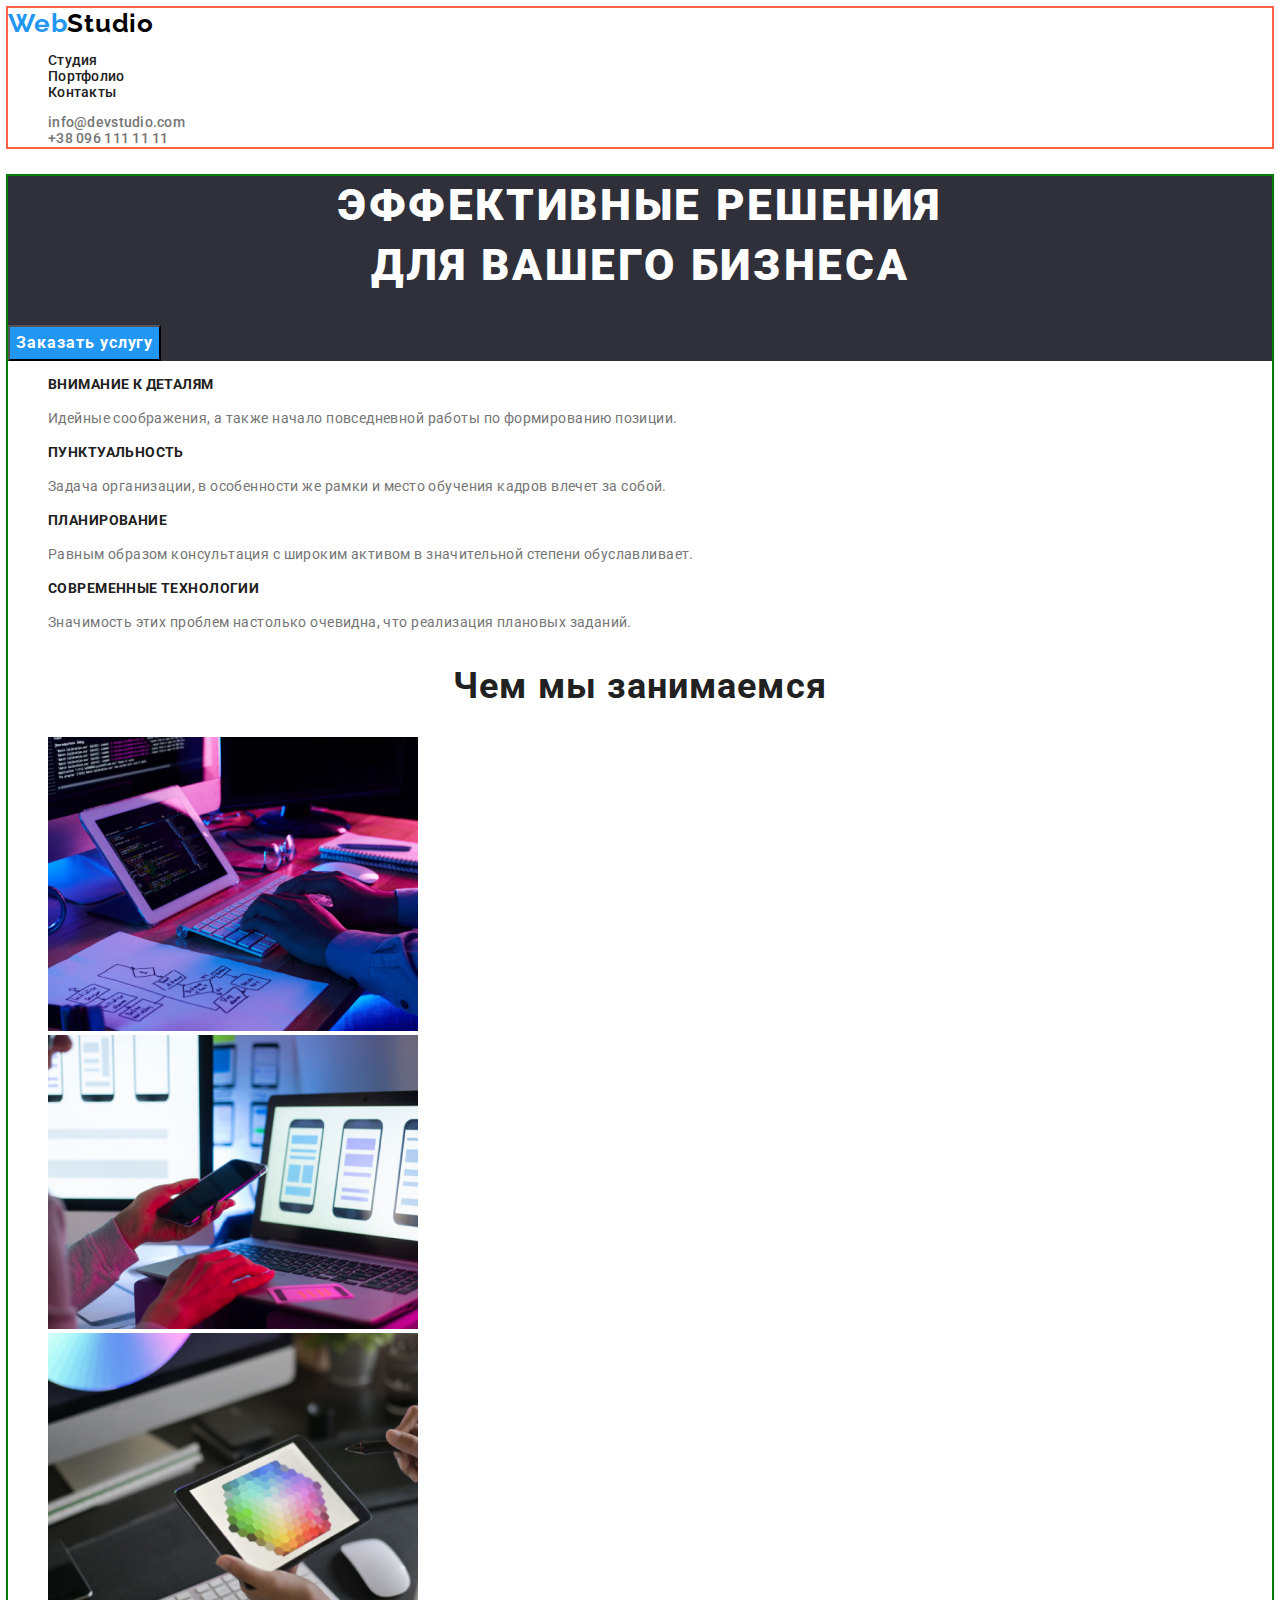
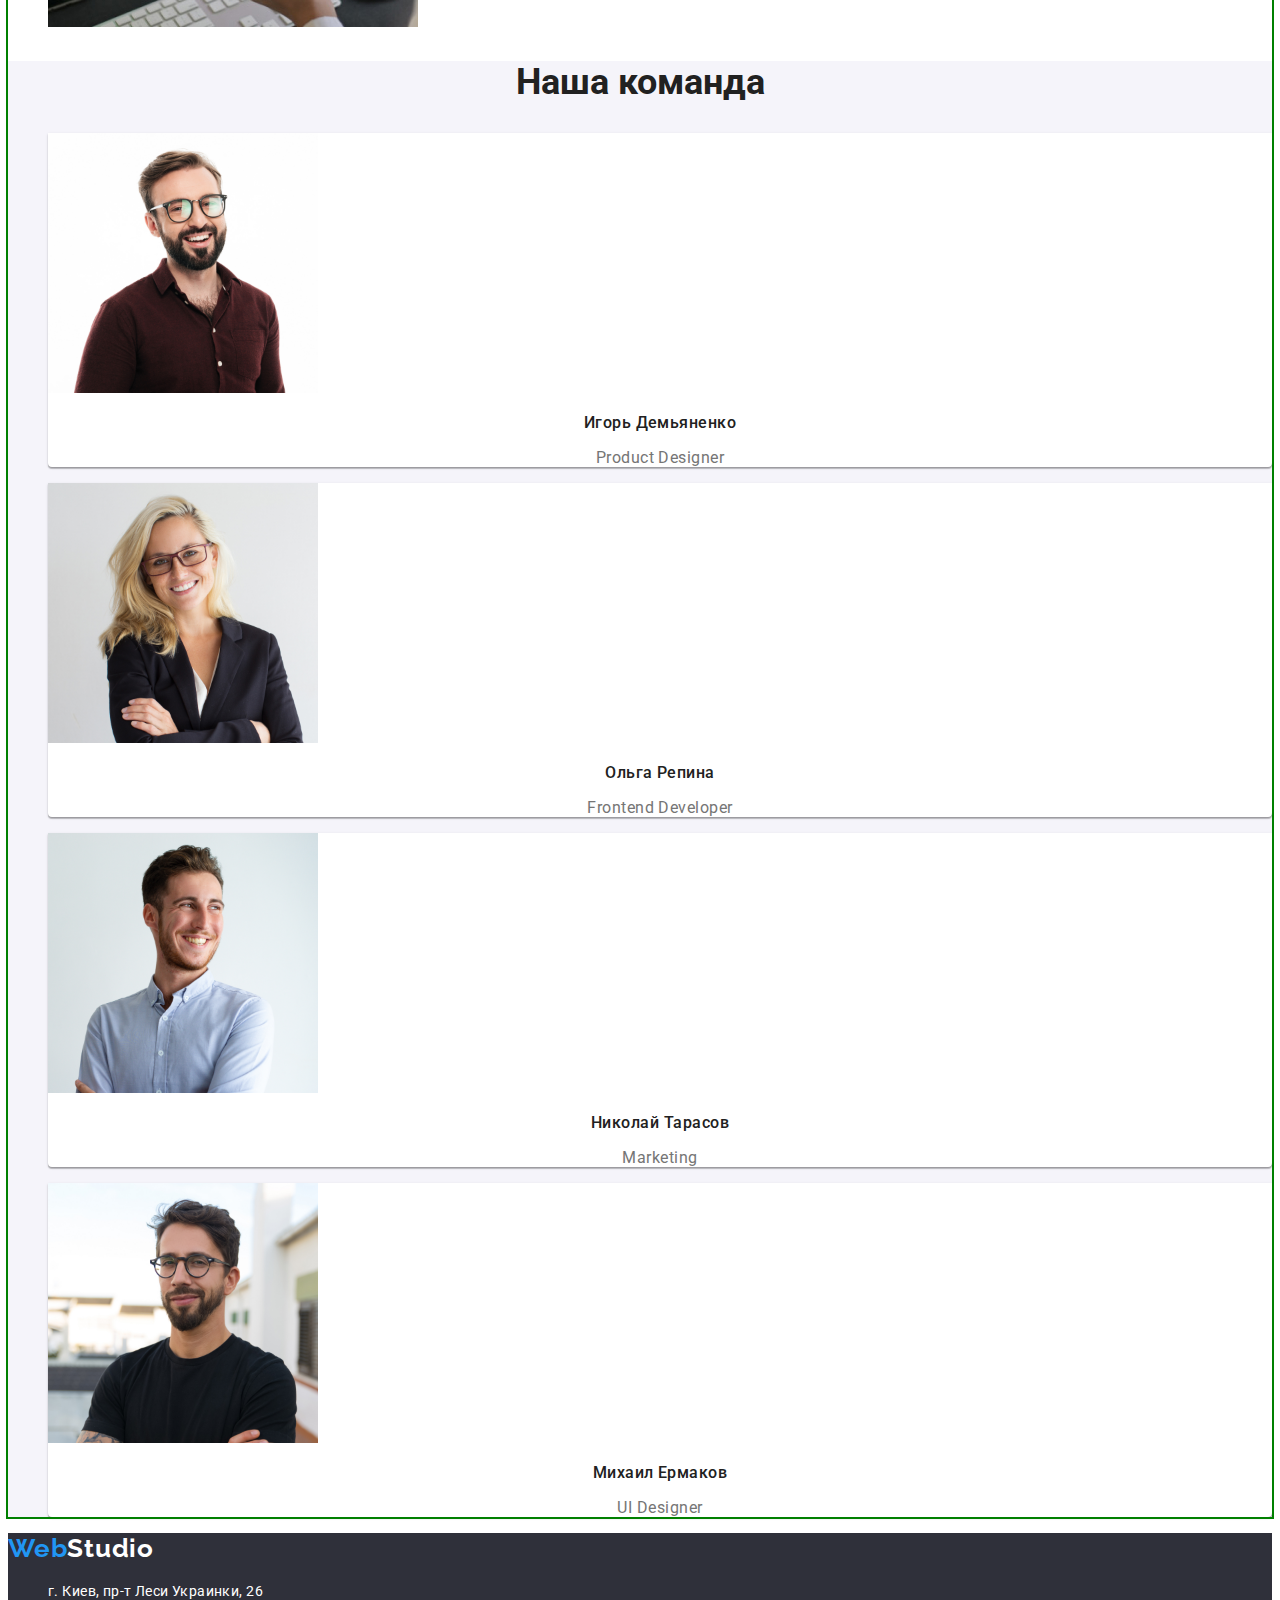
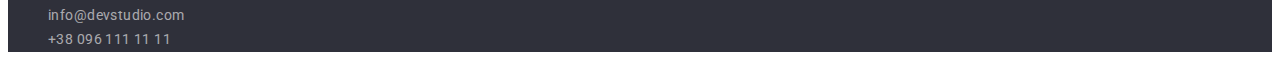
<file: index.html>
<!DOCTYPE html>
<html lang="ru">
  <head>
    <meta charset="UTF-8" />
    <meta http-equiv="X-UA-Compatible" content="IE=edge" />
    <meta name="viewport" content="width=device-width, initial-scale=1.0" />
    <title>WebStudio</title>
    <link rel="preconnect" href="https://fonts.googleapis.com" />
    <link rel="preconnect" href="https://fonts.gstatic.com" crossorigin />
    <link
      href="https://fonts.googleapis.com/css2?family=Raleway:wght@700&family=Roboto:wght@400;500;700;900&display=swap"
      rel="stylesheet"
    />
    <link
      rel="stylesheet"
      href="https://cdnjs.cloudflare.com/ajax/libs/modern-normalize/1.1.0/modern-normalize.min.css"
      integrity="sha512-wpPYUAdjBVSE4KJnH1VR1HeZfpl1ub8YT/NKx4PuQ5NmX2tKuGu6U/JRp5y+Y8XG2tV+wKQpNHVUX03MfMFn9Q=="
      crossorigin="anonymous"
      referrerpolicy="no-referrer"
    />
    <link rel="stylesheet" href="./Css/style.css" />
  </head>
  <body>
    <!--header-->
    <header class="header">
      <a href="#" class="header-logo">Web<span class="header-desk">Studio</span></a>
      <nav class="header-nav">
        <ul class="header-list list">
          <li class="header-item"><a href="./index.html" class="header-link link"> Студия</a></li>
          <li class="header-item">
            <a href="./portfolio.html" class="header-link link">Портфолио</a>
          </li>
          <li class="header-item"><a href="#контакты" class="header-link link">Контакты</a></li>
        </ul>
      </nav>
      <ul class="header-items list">
        <li class="header-item">
          <a href="mailto:info@devstudio.com" class="header-contact link">info@devstudio.com</a>
        </li>
        <li class="header-item">
          <a href="tel:+380961111111" class="header-contact link">+38 096 111 11 11</a>
        </li>
      </ul>
    </header>
    <!--main content-->
    <main class="hero">
      <!-- hero-section -->
      <section class="hero-section">
        <h1 class="hero-text">
          Эффективные решения <br />
          для вашего бизнеса
        </h1>
        <button type="button" class="hero-button">Заказать услугу</button>
      </section>
      <!--section benefist-->
      <section class="benefist">
        <h2 class="benefist-subject">Дополнительная информация</h2>
        <ul class="benefist-list list">
          <li class="benefist-item">
            <h3 class="benefist-title">Внимание к деталям</h3>
            <p class="benefist-text">
              Идейные соображения, а также начало повседневной работы по формированию позиции.
            </p>
          </li>
          <li class="benefist-item">
            <h3 class="benefist-title">Пунктуальность</h3>
            <p class="benefist-text">
              Задача организации, в особенности же рамки и место обучения кадров влечет за собой.
            </p>
          </li>
          <li class="benefist-item">
            <h3 class="benefist-title">Планирование</h3>
            <p class="benefist-text">
              Равным образом консультация с широким активом в значительной степени обуславливает.
            </p>
          </li>
          <li class="benefist-item">
            <h3 class="benefist-title">Современные технологии</h3>
            <p class="benefist-text">
              Значимость этих проблем настолько очевидна, что реализация плановых заданий.
            </p>
          </li>
        </ul>
      </section>
      <!--section case-->
      <section class="case">
        <h2 class="case-heading">Чем мы занимаемся</h2>
        <ul class="case-list list">
          <li>
            <img src="./images/box1.jpg" alt="верстка на компьютере" width="370" />
          </li>
          <li>
            <img src="./images/box2.jpg" alt="адаптация на планшет" width="370" />
          </li>
          <li>
            <img src="./images/box3.jpg" alt="адаптация на телефон" width="370" />
          </li>
        </ul>
      </section>
      <!-- section team -->
      <section class="team">
        <h2 class="team-heading">Наша команда</h2>
        <ul class="team-list list">
          <li class="team-item">
            <img src="./images/img1.jpg" alt="фото команды 1" width="270" />
            <h3 class="team-title">Игорь Демьяненко</h3>
            <p lang="en" class="team-text">Product Designer</p>
          </li>
          <li class="team-item">
            <img src="./images/img2.jpg" alt="фото команды 2" width="270" />
            <h3 class="team-title">Ольга Репина</h3>
            <p lang="en" class="team-text">Frontend Developer</p>
          </li>
          <li class="team-item">
            <img src="./images/img3.jpg" alt="фото команды 3" width="270" />
            <h3 class="team-title">Николай Тарасов</h3>
            <p lang="en" class="team-text">Marketing</p>
          </li>
          <li class="team-item">
            <img src="./images/img4.jpg" alt="фото команды 4" width="270" />
            <h3 class="team-title">Михаил Ермаков</h3>
            <p lang="en" class="team-text">UI Designer</p>
          </li>
        </ul>
      </section>
    </main>
    <!-- footer -->
    <footer class="footer">
      <a href="#" class="footer-logo">Web<span class="footer-desk">Studio</span></a>
      <ul id="контакты" class="footer-list list">
        <li><a href="#контакты" class="footer-adress link">г. Киев, пр-т Леси Украинки, 26</a></li>
        <li><a href="mailto:info@devstudio.com" class="footer-link link">info@devstudio.com</a></li>
        <li><a href="tel:+380961111111" class="footer-link link">+38 096 111 11 11</a></li>
      </ul>
    </footer>
  </body>
</html>
</file>
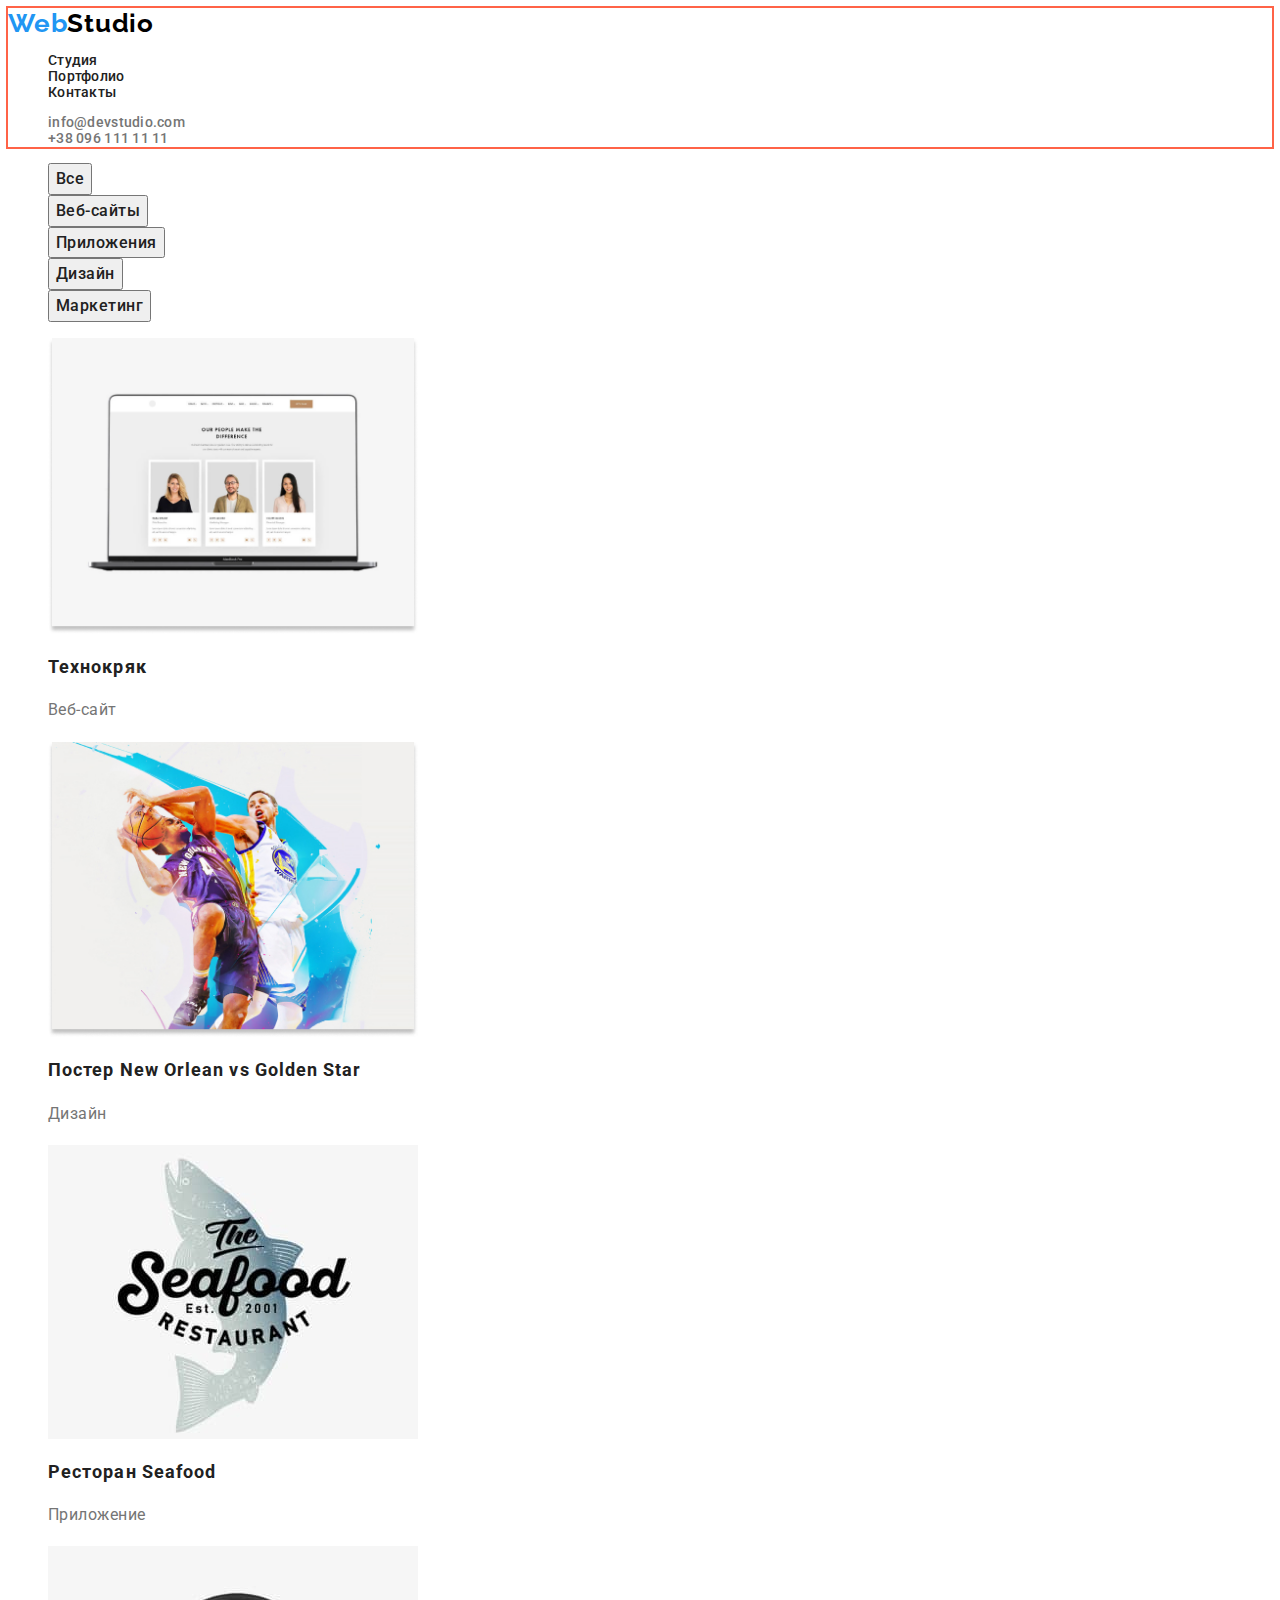
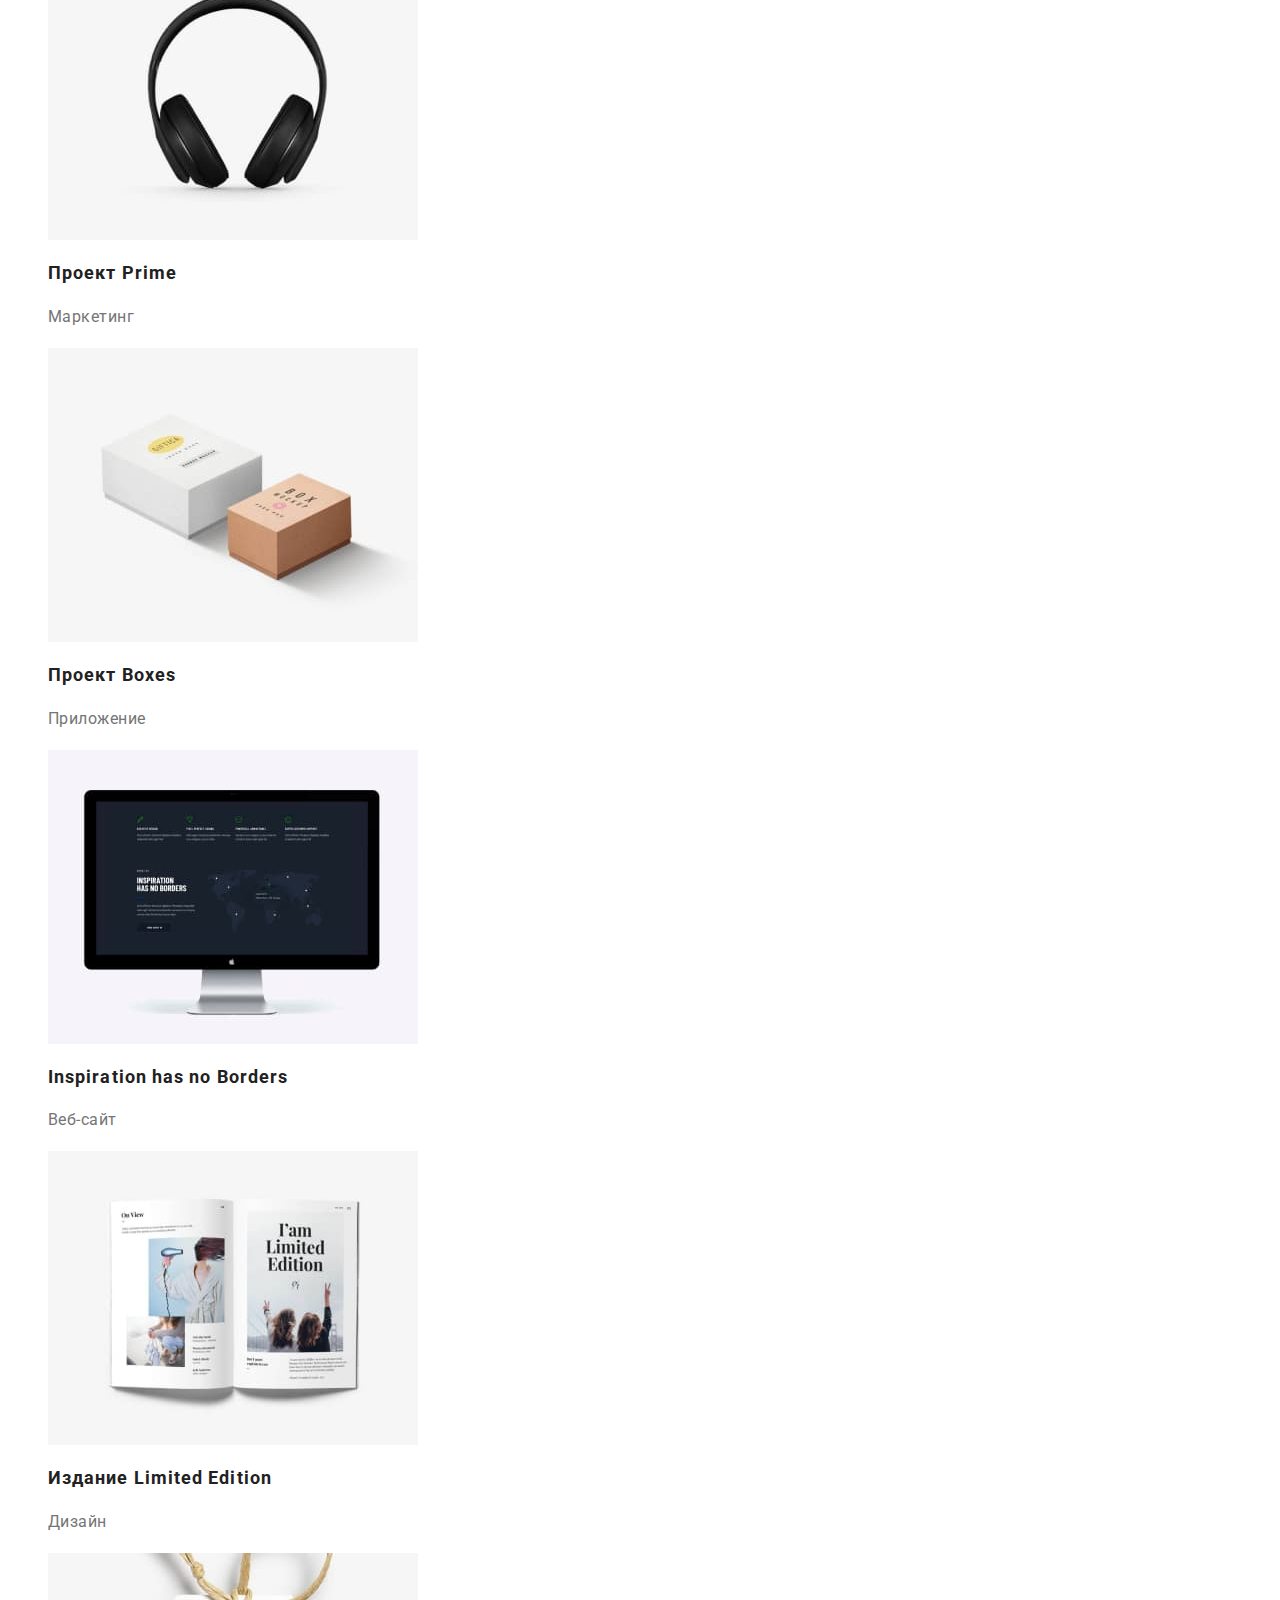
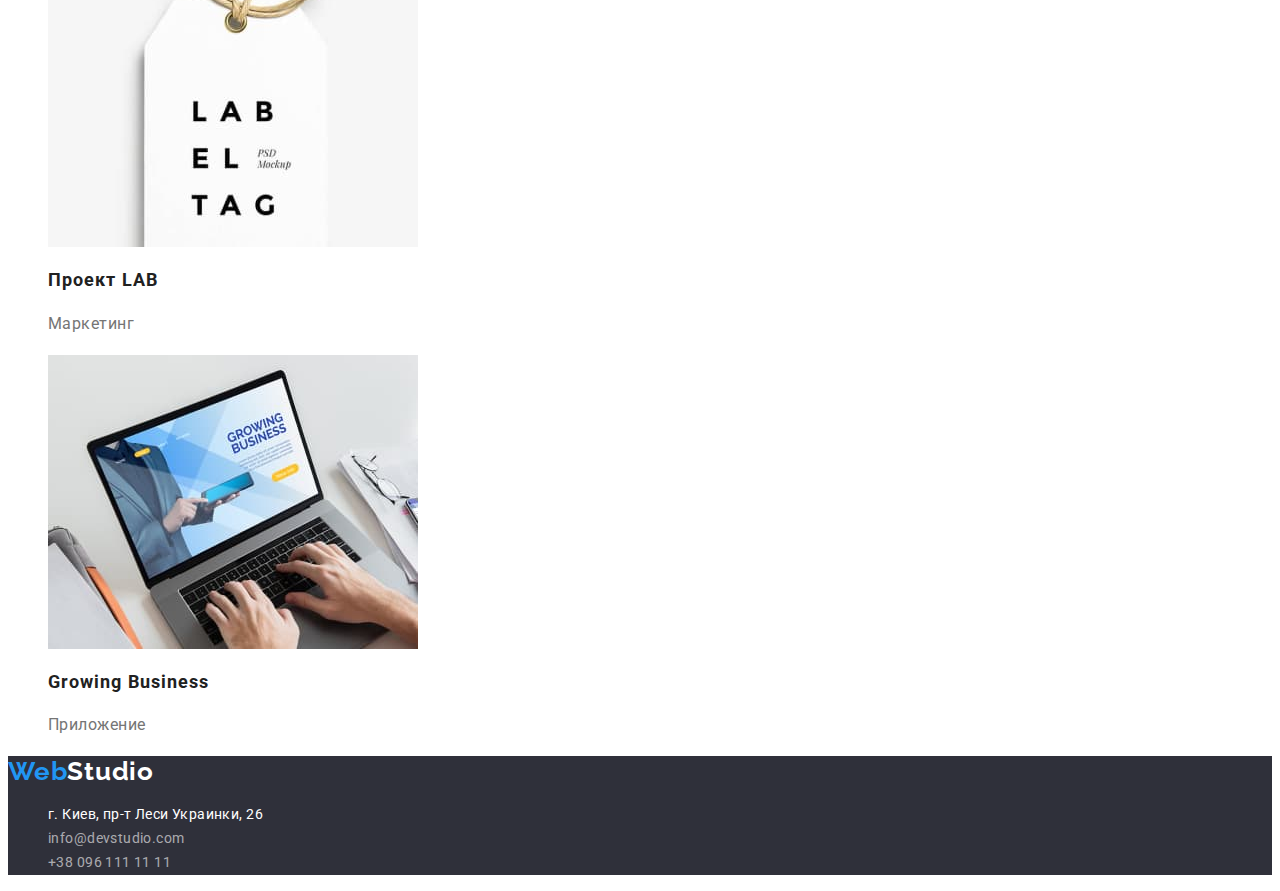
<file: portfolio.html>
<!DOCTYPE html>
<html lang="ru">
  <head>
    <meta charset="UTF-8" />
    <meta http-equiv="X-UA-Compatible" content="IE=edge" />
    <meta name="viewport" content="width=device-width, initial-scale=1.0" />
    <title>WebStudio</title>
    <link rel="preconnect" href="https://fonts.googleapis.com" />
    <link rel="preconnect" href="https://fonts.gstatic.com" crossorigin />
    <link
      href="https://fonts.googleapis.com/css2?family=Raleway:wght@700&family=Roboto:wght@400;500;700;900&display=swap"
      rel="stylesheet"
    />
    <link rel="stylesheet" href="./Css/style.css" />
  </head>
  <body>
    <!--header-->
    <header class="header">
      <a href="#" class="header-logo">Web<span class="header-desk">Studio</span></a>
      <nav class="header-nav">
        <ul class="header-list list">
          <li class="header-item"><a href="./index.html" class="header-link link"> Студия</a></li>
          <li class="header-item">
            <a href="./portfolio.html" class="header-link link">Портфолио</a>
          </li>
          <li class="header-item"><a href="#контакты" class="header-link link">Контакты</a></li>
        </ul>
      </nav>
      <ul class="header-items list">
        <li class="header-item">
          <a href="mailto:info@devstudio.com" class="header-contact link">info@devstudio.com</a>
        </li>
        <li class="header-item">
          <a href="tel:+380961111111" class="header-contact link">+38 096 111 11 11</a>
        </li>
      </ul>
    </header>
    <!-- main content -->
    <main>
      <ul class="main-list list">
        <li><button type="button" class="main-button">Все</button></li>
        <li><button type="button" class="main-button">Веб-сайты</button></li>
        <li><button type="button" class="main-button">Приложения</button></li>
        <li><button type="button" class="main-button">Дизайн</button></li>
        <li><button type="button" class="main-button">Маркетинг</button></li>
      </ul>

      <section class="project-section">
        <h1 class="project-subject">Наши работы</h1>
        <h2 class="project-subject">Примеры сайтов</h2>
        <ul class="project-list list">
          <li class="project-item">
            <a href="" class="project-link link">
              <img src="./images/img1.png" alt="фото сотрудников" width="370" />
              <h3 class="project-title">Технокряк</h3>
              <p class="project-text">Веб-сайт</p>
            </a>
          </li>
          <li class="project-item">
            <a href="" class="project-link link">
              <img src="./images/img.jpg" alt="игра в батскетбол" width="370" />
              <h3 lang="en" class="project-title">Постер New Orlean vs Golden Star</h3>
              <p class="project-text">Дизайн</p>
            </a>
          </li>
          <li class="project-item">
            <a href="" class="project-link link">
              <img src="./images/img11.jpg" alt="ресторан" width="370" />
              <h3 class="project-title">Ресторан Seafood</h3>
              <p class="project-text">Приложение</p>
            </a>
          </li>
          <li class="project-item">
            <a href="" class="project-link link">
              <img src="./images/img21.jpg" alt="наушники" width="370" />
              <h3 class="project-title">Проект Prime</h3>
              <p class="project-text">Маркетинг</p>
            </a>
          </li>
          <li class="project-item">
            <a href="" class="project-link link">
              <img src="./images/img33.jpg" alt="коробки" width="370" />
              <h3 class="project-title">Проект Boxes</h3>
              <p class="project-text">Приложение</p>
            </a>
          </li>
          <li class="project-item">
            <a href="" class="project-link link">
              <img src="./images/img44.jpg" alt="компьютер" width="370" />
              <h3 lang="en" class="project-title">Inspiration has no Borders</h3>
              <p class="project-text">Веб-сайт</p>
            </a>
          </li>
          <li class="project-item">
            <a href="" class="project-link link">
              <img src="./images/img55.jpg" alt="Книга" width="370" />
              <h3 class="project-title">Издание Limited Edition</h3>
              <p class="project-text">Дизайн</p>
            </a>
          </li>
          <li class="project-item">
            <a href="" class="project-link link">
              <img src="./images/img66.jpg" alt="Бирка" width="370" />
              <h3 class="project-title">Проект LAB</h3>
              <p class="project-text">Маркетинг</p>
            </a>
          </li>
          <li class="project-item">
            <a href="" class="project-link link">
              <img src="./images/img77.jpg" alt="Ноутбук" width="370" />
              <h3 lang="en" class="project-title">Growing Business</h3>
              <p class="project-text">Приложение</p>
            </a>
          </li>
        </ul>
      </section>
    </main>
    <!-- footer -->
    <footer class="footer">
      <a href="#" class="footer-logo">Web<span class="footer-desk">Studio</span></a>
      <ul id="контакты" class="footer-list list">
        <li><a href="#контакты" class="footer-adress link">г. Киев, пр-т Леси Украинки, 26</a></li>
        <li><a href="mailto:info@devstudio.com" class="footer-link link">info@devstudio.com</a></li>
        <li><a href="tel:+380961111111" class="footer-link link">+38 096 111 11 11</a></li>
      </ul>
    </footer>
  </body>
</html>
</file>
<file: Css/style.css>
:root {
  --title-color: #212121;
  --main-font: roboto, sans-serif;
  --background-color: #ffffff;
  --logo-color: #2196f3;
  --contact-color: #757575;
}

body {
  font-family: var(--main-font);
  background-color: var(--background-color);
  color: var(--title-color);
}
/*--------------------- header*/
.header {
  background-color: var(--background-color);
  outline: 2px solid tomato;
}
.list {
  list-style: none;
}
.header-list,
.header-items {
  font-weight: 500;
  font-size: 14px;
  line-height: 1.14;
  letter-spacing: 0.02em;
}
.header-logo,
.footer-logo {
  font-family: 'Raleway';
  font-style: normal;
  font-weight: 700;
  font-size: 26px;
  line-height: 1.19;
  letter-spacing: 0.03em;
  color: var(--logo-color);
}
.header-desk,
.footer-desk {
  color: #000;
}
.logo,
.header-logo,
.footer-logo,
.link {
  text-decoration: none;
}
.header-link {
  font-weight: 500;
  font-size: 14px;
  line-height: 1.14;
  letter-spacing: 0.02em;
  color: var(--title-color);
}
.header-contact {
  color: var(--contact-color);
}
.link:hover,
.link:focus {
  color: var(--logo-color);
}
/* ------------hero-section-*/
.hero {
  outline: 2px solid green;
}
.hero-section {
  background-color: #2f303a;
}
.hero-text {
  font-weight: 900;
  font-size: 44px;
  line-height: 1.36;
  text-align: center;
  letter-spacing: 0.06em;
  text-transform: uppercase;
  color: var(--background-color);
}
.hero-button {
  font-family: 'Roboto';
  font-weight: 700;
  font-size: 16px;
  line-height: 1.88;
  display: flex;
  align-items: center;
  text-align: center;
  letter-spacing: 0.06em;
  color: var(--background-color);
  cursor: pointer;
  background-color: var(--logo-color);
}
.hero-button:hover,
.hero-button:focus {
  color: var(--background-color);
  background-color: #188ce8;
}
/* ------section benefist */
.benefist-subject,
.project-subject {
  display: none;
}
.benefist-title {
  font-weight: 700;
  font-size: 14px;
  line-height: 1.14;
  letter-spacing: 0.03em;
  text-transform: uppercase;
  color: var(--title-color);
}
.benefist-text {
  font-weight: 400;
  font-size: 14px;
  line-height: 1.71;
  letter-spacing: 0.03em;
  color: var(--contact-color);
}
/* --------case-section */
.case-heading {
  font-weight: 700;
  font-size: 36px;
  line-height: 1.17;
  text-align: center;
  letter-spacing: 0.03em;
  color: var(--title-color);
}

/* ---------team-section----- */
.team {
  background-color: #f5f4fa;
}
.team-heading {
  font-weight: 700;
  font-size: 36px;
  line-height: 1.17;
  text-align: center;
  letter-spacing: 0, 03em;
  color: var(--title-color);
}
.team-title {
  font-weight: 500;
  font-size: 16px;
  line-height: 1.19;
  text-align: center;
  letter-spacing: 0.03em;
  color: var(--title-color);
}
.team-text {
  font-weight: 400;
  font-size: 16px;
  line-height: 1.19;
  text-align: center;
  letter-spacing: 0.03em;
  color: var(--contact-color);
}
.team-item {
  background: var(--background-color);
  box-shadow: 0px 1px 3px rgba(0, 0, 0, 0.12), 0px 1px 1px rgba(0, 0, 0, 0.14),
    0px 2px 1px rgba(0, 0, 0, 0.2);
  border-radius: 0px 0px 4px 4px;
}
/* ----------footer-------------- */
.footer-adress {
  font-weight: 400;
  font-size: 14px;
  line-height: 1.71;
  letter-spacing: 0.03em;
  color: var(--background-color);
}
.footer-link {
  font-weight: 400;
  font-size: 14px;
  line-height: 1.71;
  letter-spacing: 0.03em;
  color: rgba(255, 255, 255, 0.6);
}
.footer {
  background-color: #2f303a;
}
/* -------portfolio--------- */

/*-------------main--------- */
.main-button {
  font-family: 'Roboto';
  font-weight: 500;
  font-size: 16px;
  line-height: 1.62;
  text-align: center;
  letter-spacing: 0.03em;
  color: var(--title-color);
  cursor: pointer;
}
.main-button:hover,
.main-button:focus {
  color: var(--background-color);
  background-color: var(--logo-color);
}

/*-------project-section----  */

.project-title {
  font-weight: 700;
  font-size: 18px;
  line-height: 1.2;
  letter-spacing: 0.06em;
  color: var(--title-color);
}
.project-text {
  font-weight: 400;
  font-size: 16px;
  line-height: 1.88;
  letter-spacing: 0.03em;
  color: var(--contact-color);
}
.project-list {
  background-color: var(--background-color);
}
/* ----------footer---------- */
.footer-desk {
  color: var(--background-color);
}
</file>
